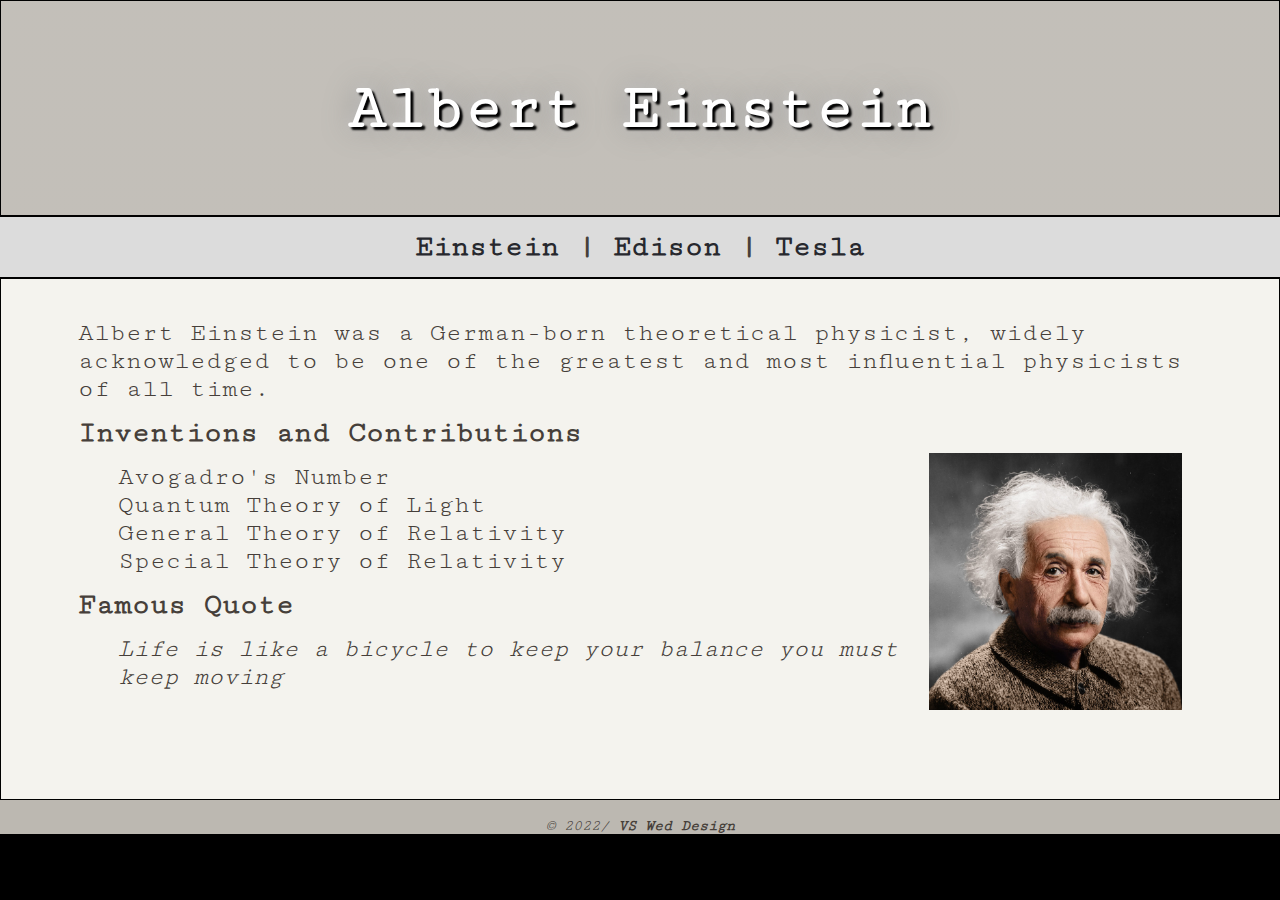
<file: index.html>
<!DOCTYPE html>
<html lang="en">
<head>
<title>Inventors - Einstein</title>
<meta charset="utf-8">
<link rel="icon" href="png-transparent-computer-icons-einstein-miscellaneous-orange-computer-wallpaper-removebg-preview.ico?" type="image/x-icon"> 
<link href="inventor.css"rel="stylesheet">
</head>
<body>

<header class="einstein"><h1>Albert Einstein</h1></header>
<nav><h3><a href="index.html">Einstein</a> | <a href="edison.html">Edison</a> | <a href="tesla.html">Tesla</a></h3></nav>
<main>
 <div id="wrapper">
 <p> Albert Einstein was a German-born theoretical physicist, widely acknowledged to be one of the greatest and most influential physicists of all time.</p> 
  <h3>Inventions and Contributions<img src="einstein_c.png" width="253"></h3>
  <ul>
    <li>Avogadro's Number</li>
    <li>Quantum Theory of Light</li>
    <li>General Theory of Relativity</li>
    <li> Special Theory of Relativity</li> 
  </ul>
  <h3>Famous Quote</h3>
  <blockquote><i>Life is like a bicycle to keep your balance you must keep moving</i></blockquote>
   <p class="clear">&nbsp;</p>     
</div>   
</main>
 <footer><br>&copy; 2022/ <strong> VS Wed Design</strong></footer>
</body>
</html>
</file>
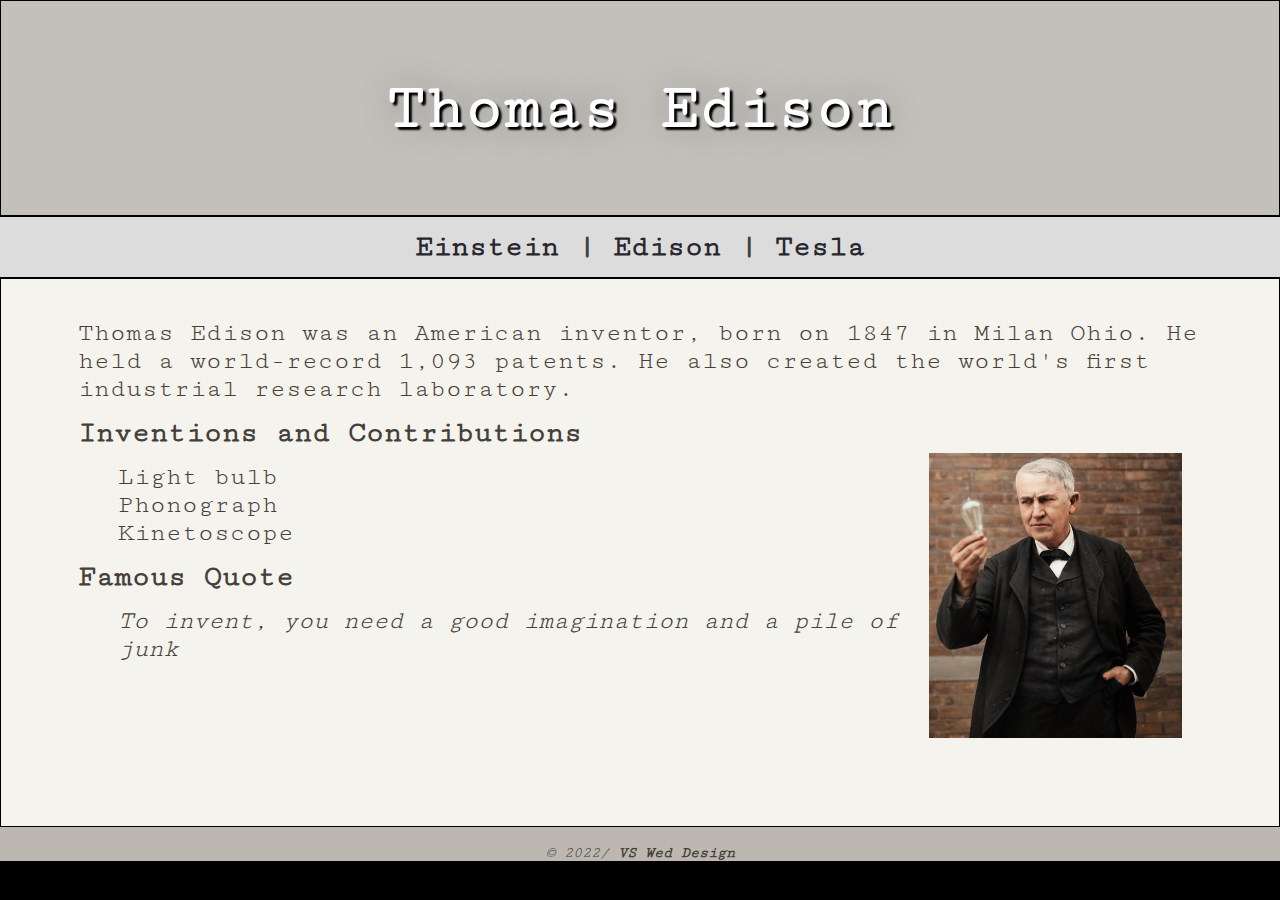
<file: edison.html>
<!DOCTYPE html>
<html lang="en">
<head>
<title>Inventors - Edison</title>
<meta charset="utf-8">
<link rel="icon" href="png-transparent-computer-icons-einstein-miscellaneous-orange-computer-wallpaper-removebg-preview.ico?" type="image/x-icon">  
 <link href="inventor.css"rel="stylesheet">
</head>
<body>

<header class="edison"><h1> Thomas Edison </h1></header>
<nav><h3><a href="index.html">Einstein</a> | <a href="edison.html">Edison</a> | <a href="tesla.html">Tesla</a></h3></nav>

<main>
 <div id="wrapper"> 

 <p> Thomas Edison was an American inventor, born on 1847 in Milan Ohio. He held a world-record 1,093 patents. He also created the world's first industrial research laboratory. </p> 

  <h3>Inventions and Contributions<img src="edison_c.png" width="253"></h3>
  <ul>
    <li> Light bulb </li>
    <li> Phonograph </li>
    <li> Kinetoscope </li>
  </ul>
  <h3>Famous Quote</h3>
  <blockquote><i> To invent, you need a good imagination and a pile of junk </i></blockquote>
 </div> 
   <p class="clear">&nbsp;</p>    
</main>
<footer><br>&copy; 2022/ <strong> VS Wed Design</strong>
</body>
 </html>
</file>
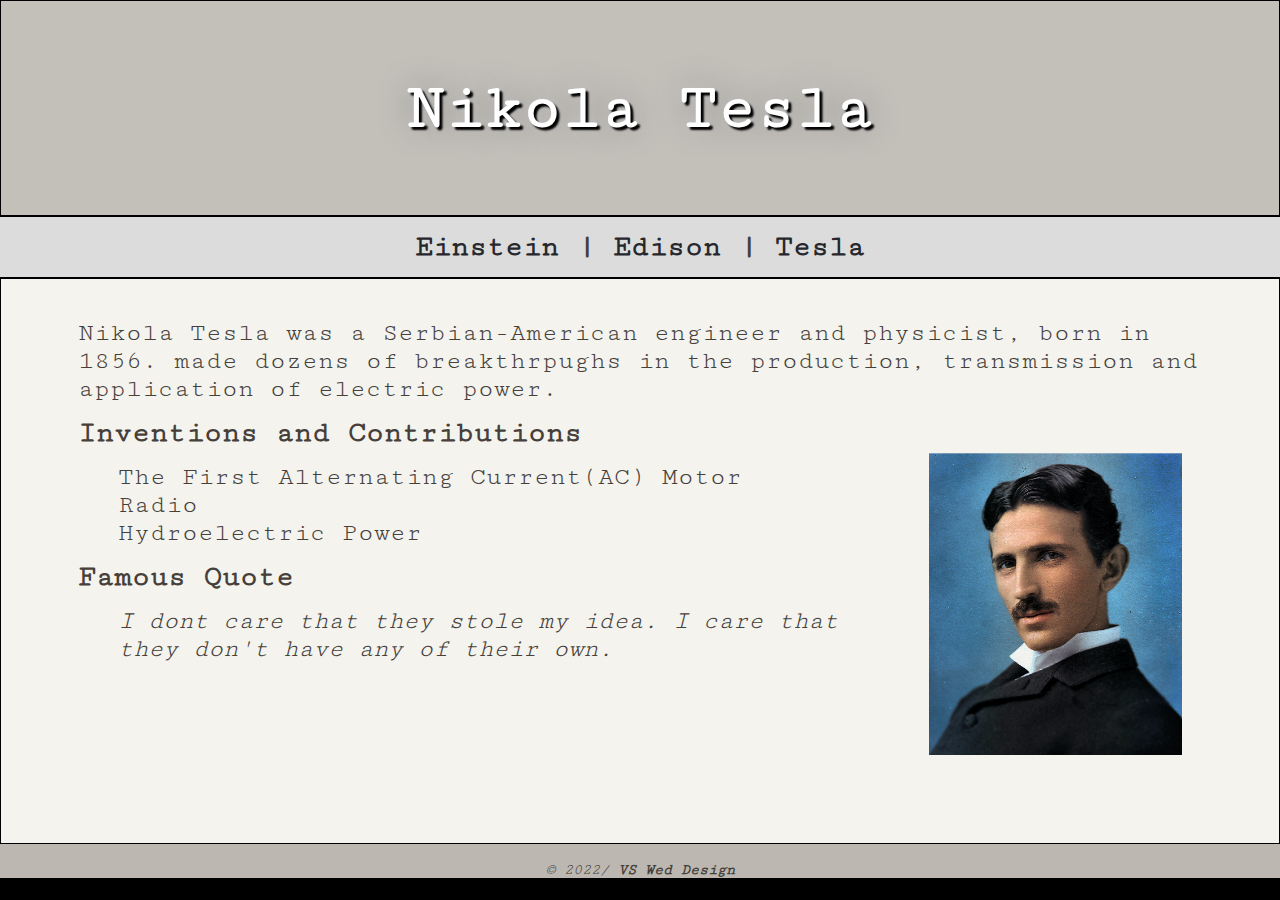
<file: tesla.html>
<!DOCTYPE html>
<html lang="en">
<head>
<title>Inventors - Tesla</title>
<meta charset="utf-8">
 <link rel="icon" href="png-transparent-computer-icons-einstein-miscellaneous-orange-computer-wallpaper-removebg-preview.ico?" type="image/x-icon"> 
 <link href="inventor.css"rel="stylesheet">
</head>
<body>


<header class="tesla"><h1>Nikola Tesla</h1></header>
<nav><h3><a href="index.html">Einstein</a> | <a href="edison.html">Edison</a> | <a href="tesla.html">Tesla</a></h3></nav>
<main>
 <div id="wrapper"> 
 <p> Nikola Tesla was a Serbian-American engineer and physicist, born in 1856. made dozens of breakthrpughs in the production, transmission and application of electric power. </p> 

  <h3>Inventions and Contributions<img src="ntesla_c1.png" width="253"></h3>
  <ul>
    <li> The First Alternating Current(AC) Motor</li>
    <li> Radio </li>
    <li> Hydroelectric Power </li>
  </ul>
  <h3>Famous Quote</h3>
  <blockquote><i> I dont care that they stole my idea. I care that they don't have any of their own.</i></blockquote>
   <p class="clear">&nbsp;</p>     
 </div> 
</main>
<footer><br>&copy; 2022/ <strong> VS Wed Design</strong>
</body>
</html>
</file>
<file: inventor.css>
@import url('https://fonts.googleapis.com/css2?family=Cutive+Mono&display=swap');
body{
  background-color: black;
  color: #463F3A;
  font-family: 'Cutive Mono', monospace, serif;  font-size: 1.6em;
  margin: 0;
  padding: 0;
}
li {
list-style: none;
}
#wrapper{
  margin-left: auto;
  margin-right: auto;
  width: 90%;
}
main {
  background-color: #F4F3EE;
  border: solid .01px black;
  padding: 15px;
  height: 100%;  
}
main img {
  padding: 10px;
  margin: 10px;
  float: right;
}
.einstein {
  background-color: #BCB8B1;
  text-align: center;
  border: solid 0.1px black;
  background-image: linear-gradient(rgba(255, 255, 255, 0.1), rgba(255, 255, 255, 0.1)), url(https://imageio.forbes.com/blogs-images/startswithabang/files/2016/05/Einstein-at-the-bat.jpeg?format=jpg&width=1200);
  background-size: cover;
  background-position: 30% 50%;
}
.edison {
  background-color: #BCB8B1;
  text-align: center;
  border: solid 0.1px black;
  background-image: linear-gradient(rgba(255, 255, 255, 0.1), rgba(255, 255, 255, 0.1)), url(https://images.immediate.co.uk/production/volatile/sites/4/2016/07/GettyImages-5383490532-33078cd.jpg?quality=90&crop=4px,18px,931px,401px&resize=940,400);
  background-size: cover;
  background-position: 30% 20%;
}
.tesla {
  background-color: #BCB8B1;
  text-align: center;
  border: solid 0.1px black;
  background-image: linear-gradient(rgba(255, 255, 255, 0.1), rgba(255, 255, 255, 0.1)), url(https://historybyday.com/wp-content/uploads/2021/03/NikolaTesla04.jpg);
  background-size: cover;
  background-position: 60% 20%;
}
/*header{
  background-color: #BCB8B1;
  text-align: center;
  border: solid 0.1px black;
  background-image: url(https://imageio.forbes.com/blogs-images/startswithabang/files/2016/05/Einstein-at-the-bat.jpeg?format=jpg&width=1200);
  background-size: cover;
  background-position: 30% 50%;
}*/
h1 { 
  line-height: 200%;
  color: white;
  /*text-shadow: 5px 5px 5px black;*/
  text-shadow: 3px 3px 2px black, 0 0 0.5em gray, 0 0 0.2em lightgray; 
  font-size: 250%;
}
h3 {
  line-height: 0%;
}
nav { 
  font-weight: bold;
  text-align: center;
  background-color: #dcdcdc;
  border-top: solid .01px black;
  border-bottom: solid .01px black;  
}
nav a { 
  text-decoration: none;
}
a:link {color: #27282e;}
a:visited {color: #27282e;}
a:hover {color: white;
text-shadow: 1px 1px 2px black}
.studio { font-style: italic;}
footer {
  background-color: #BCB8B1;
font-size: .60em;
font-style: italic;
  text-align: center;
}
#wrapper {
margin-left: auto;
margin-right: auto;
min-width: 650px;
max-width: 1200px;
}
.clear {
clear: both;
}
</file>
